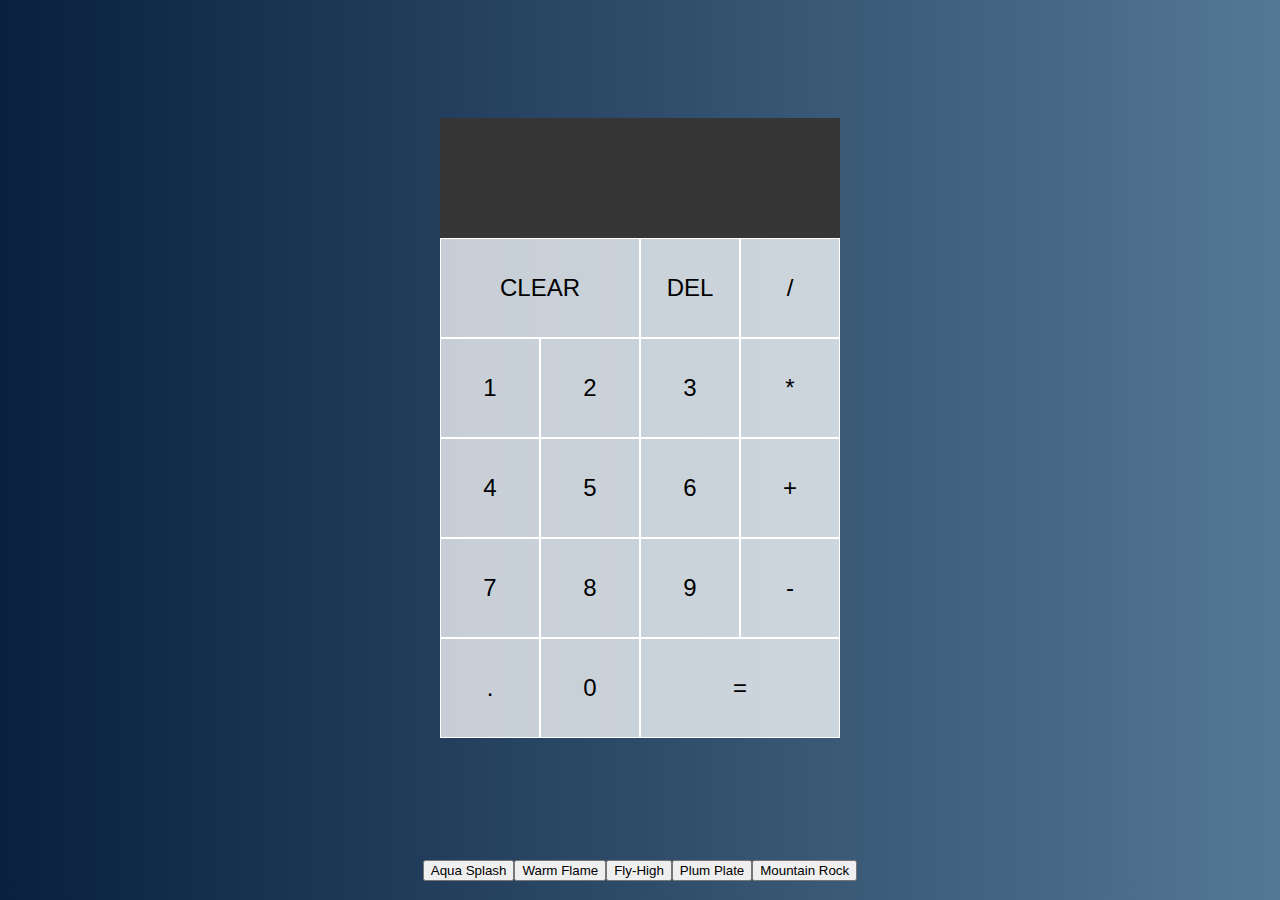
<file: index.html>
<!DOCTYPE html>
<html lang="en">
<head>
    <link href="styles.css" rel="stylesheet">
    <script src="script.js" defer></script>
    <script src="https://ajax.googleapis.com/ajax/libs/jquery/3.5.1/jquery.min.js"></script>
    <meta charset="UTF-8">
    <meta name="viewport" content="width=device-width, initial-scale=1.0">
    <title>Document</title>
</head>
<body id="body">
    <div class="calculator-grid">
        <div class="output">
            <div id="previous" class="previous-operand"></div>
            <div id="current" class="current-operand"></div>
        </div>
        <button id="clear" class="span-two">CLEAR</button>
        <button id="delete">DEL</button>
        <button id="divide">/</button>
        <button id="one">1</button>
        <button id="two">2</button>
        <button id="three">3</button>
        <button id="multiply">*</button>
        <button id="four">4</button>
        <button id="five">5</button>
        <button id="six">6</button>
        <button id="addition">+</button>
        <button id="seven">7</button>
        <button id="eight">8</button>
        <button id="nine">9</button>
        <button id="subtract">-</button>
        <button id="decimal">.</button>
        <button id="zero">0</button>
        <button id="equals" class="span-two">=</button>
    </div>
    <div class="color-buttons">
        <button id="aqua-splash">Aqua Splash</button>
        <button id="warm-flame">Warm Flame</button>
        <button id="fly-high">Fly-High</button>
        <button id="plum-plate">Plum Plate</button>
        <button id="mountain-rock">Mountain Rock</button>
    </div>
</body>
</html>
</file>
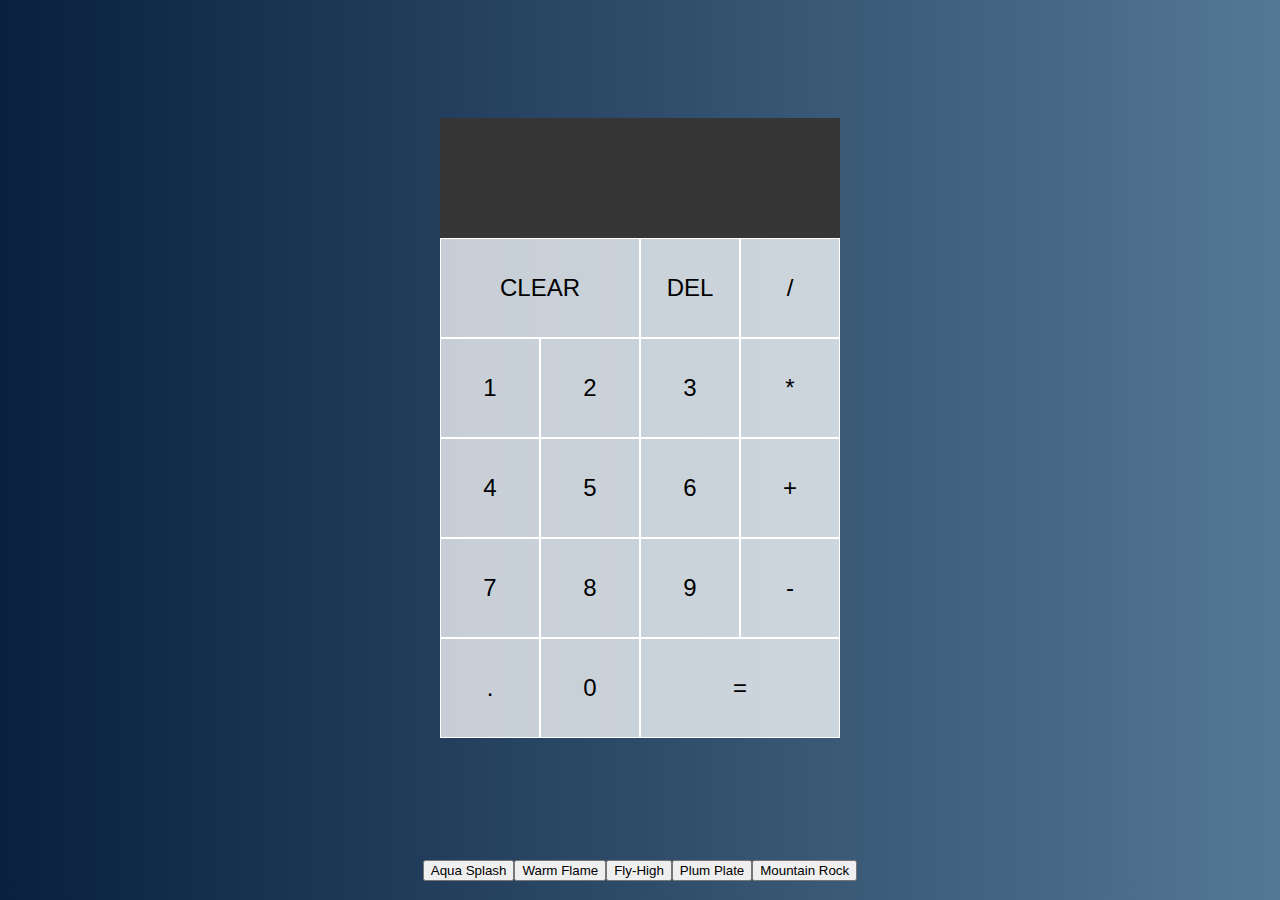
<file: docs/index.html>
<!DOCTYPE html>
<html lang="en">
<head>
    <link href="styles.css" rel="stylesheet">
    <script src="script.js" defer></script>
    <script src="https://ajax.googleapis.com/ajax/libs/jquery/3.5.1/jquery.min.js"></script>
    <meta charset="UTF-8">
    <meta name="viewport" content="width=device-width, initial-scale=1.0">
    <title>Calculator</title>
</head>
<body id="body">
    <div class="calculator-grid">
        <div class="output">
            <div id="previous" class="previous-operand"></div>
            <div id="current" class="current-operand"></div>
        </div>
        <button id="clear" class="span-two">CLEAR</button>
        <button id="delete">DEL</button>
        <button id="divide">/</button>
        <button id="one">1</button>
        <button id="two">2</button>
        <button id="three">3</button>
        <button id="multiply">*</button>
        <button id="four">4</button>
        <button id="five">5</button>
        <button id="six">6</button>
        <button id="addition">+</button>
        <button id="seven">7</button>
        <button id="eight">8</button>
        <button id="nine">9</button>
        <button id="subtract">-</button>
        <button id="decimal">.</button>
        <button id="zero">0</button>
        <button id="equals" class="span-two">=</button>
    </div>
    <div class="color-buttons">
        <button id="aqua-splash">Aqua Splash</button>
        <button id="warm-flame">Warm Flame</button>
        <button id="fly-high">Fly-High</button>
        <button id="plum-plate">Plum Plate</button>
        <button id="mountain-rock">Mountain Rock</button>
    </div>
</body>
</html>
</file>
<file: styles.css>
*, *::before, *::after {
    box-sizing: border-box;
    font-family: 'Trebuchet MS', 'Lucida Sans Unicode', 'Lucida Grande', 'Lucida Sans', Arial, sans-serif;
}

body {
    padding: 0;
    margin: 0;
    background: linear-gradient(to right, #09203f, #537895);
}

.calculator-grid {
    display: grid;
    justify-content: center;
    align-content: center;
    min-height: 95vh;
    grid-template-columns: repeat(4, 100px);
    grid-template-rows: minmax(120px, auto)repeat(5, 100px);
}

.calculator-grid > button {
    background-color: rgba(255, 255, 255, .75);
    border: solid 1px white;
    font-size: x-large;
}

.calculator-grid > button:hover {
    background-color: rgba(255, 255, 255, .9);
}

.span-two {
    grid-column: span 2;
}

.output {
    grid-column: 1 / -1;
    background-color: #363636;
    display: flex;
    align-items: flex-end;
    justify-content: space-around;
    flex-direction: column;
    padding: 10px;
    word-wrap: break-word;
    word-break: break-all;
}

.output > .previous-operand {
    color: rgba(255, 255, 255, .75);
    font-size: 1.5rem;
}

.output > .current-operand {
    color: rgba(255, 255, 255, .9);
    font-size: 2.5rem;
}

.color-buttons {
    display: flex;
    justify-content: center;
    text-align: center;
    padding-top: 5px;
}
</file>
<file: docs/styles.css>
*, *::before, *::after {
    box-sizing: border-box;
    font-family: 'Trebuchet MS', 'Lucida Sans Unicode', 'Lucida Grande', 'Lucida Sans', Arial, sans-serif;
}

body {
    padding: 0;
    margin: 0;
    background: linear-gradient(to right, #09203f, #537895);
}

.calculator-grid {
    display: grid;
    justify-content: center;
    align-content: center;
    min-height: 95vh;
    grid-template-columns: repeat(4, 100px);
    grid-template-rows: minmax(120px, auto)repeat(5, 100px);
}

.calculator-grid > button {
    background-color: rgba(255, 255, 255, .75);
    border: solid 1px white;
    font-size: x-large;
}

.calculator-grid > button:hover {
    background-color: rgba(255, 255, 255, .9);
}

.span-two {
    grid-column: span 2;
}

.output {
    grid-column: 1 / -1;
    background-color: #363636;
    display: flex;
    align-items: flex-end;
    justify-content: space-around;
    flex-direction: column;
    padding: 10px;
    word-wrap: break-word;
    word-break: break-all;
}

.output > .previous-operand {
    color: rgba(255, 255, 255, .75);
    font-size: 1.5rem;
}

.output > .current-operand {
    color: rgba(255, 255, 255, .9);
    font-size: 2.5rem;
}

.color-buttons {
    display: flex;
    justify-content: center;
    text-align: center;
    padding-top: 5px;
}
</file>
